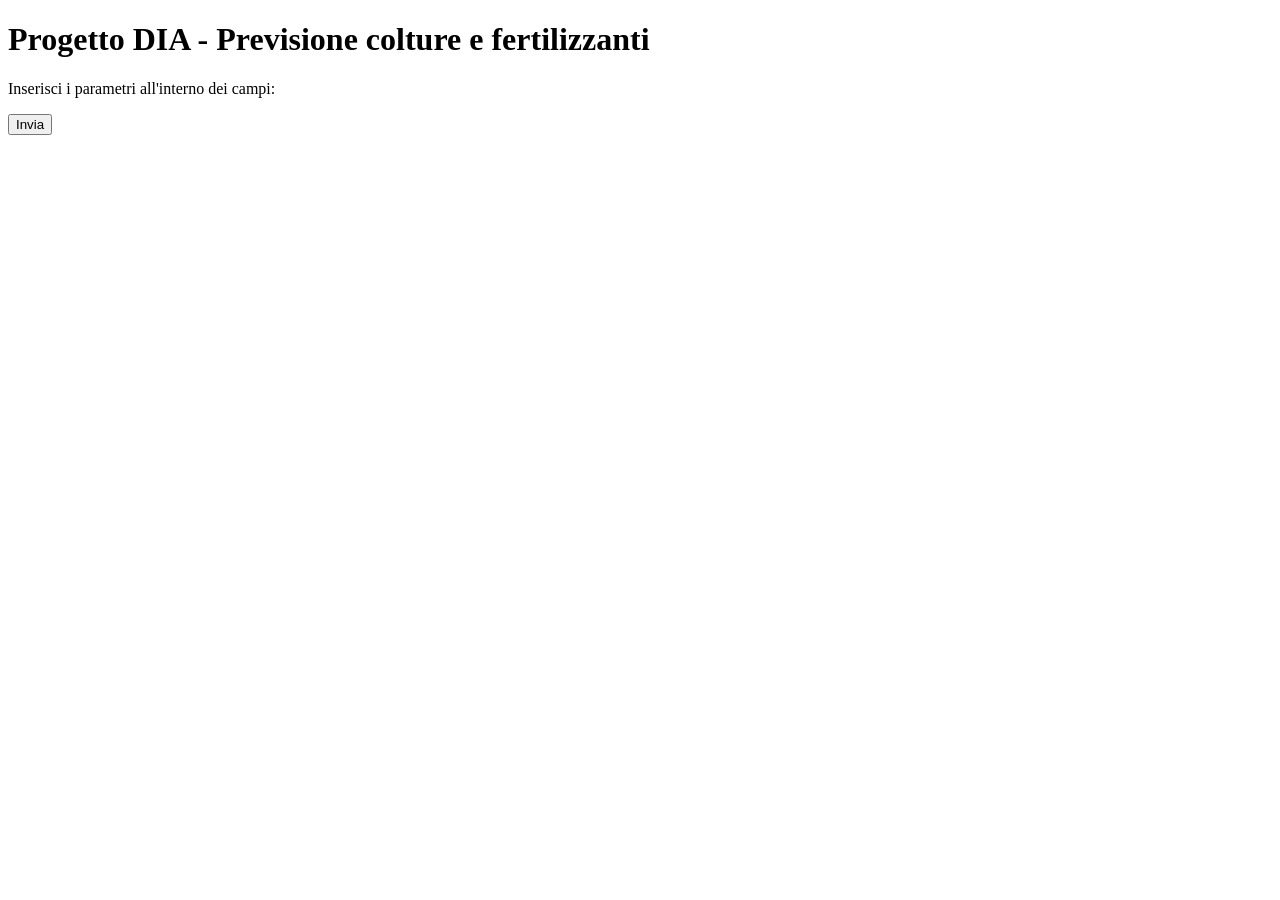
<file: index.html>
<!DOCTYPE html>
<html>
<head>
    <meta charset="UTF-8">
    <title>dia-project</title>
</head>
<body>
    <h1>Progetto DIA - Previsione colture e fertilizzanti</h1>
    <p>Inserisci i parametri all'interno dei campi: </p>

    <form action="/predict" method="POST">

        <button type="submit">Invia</button>
    </form>
</body>
</html>
</file>
